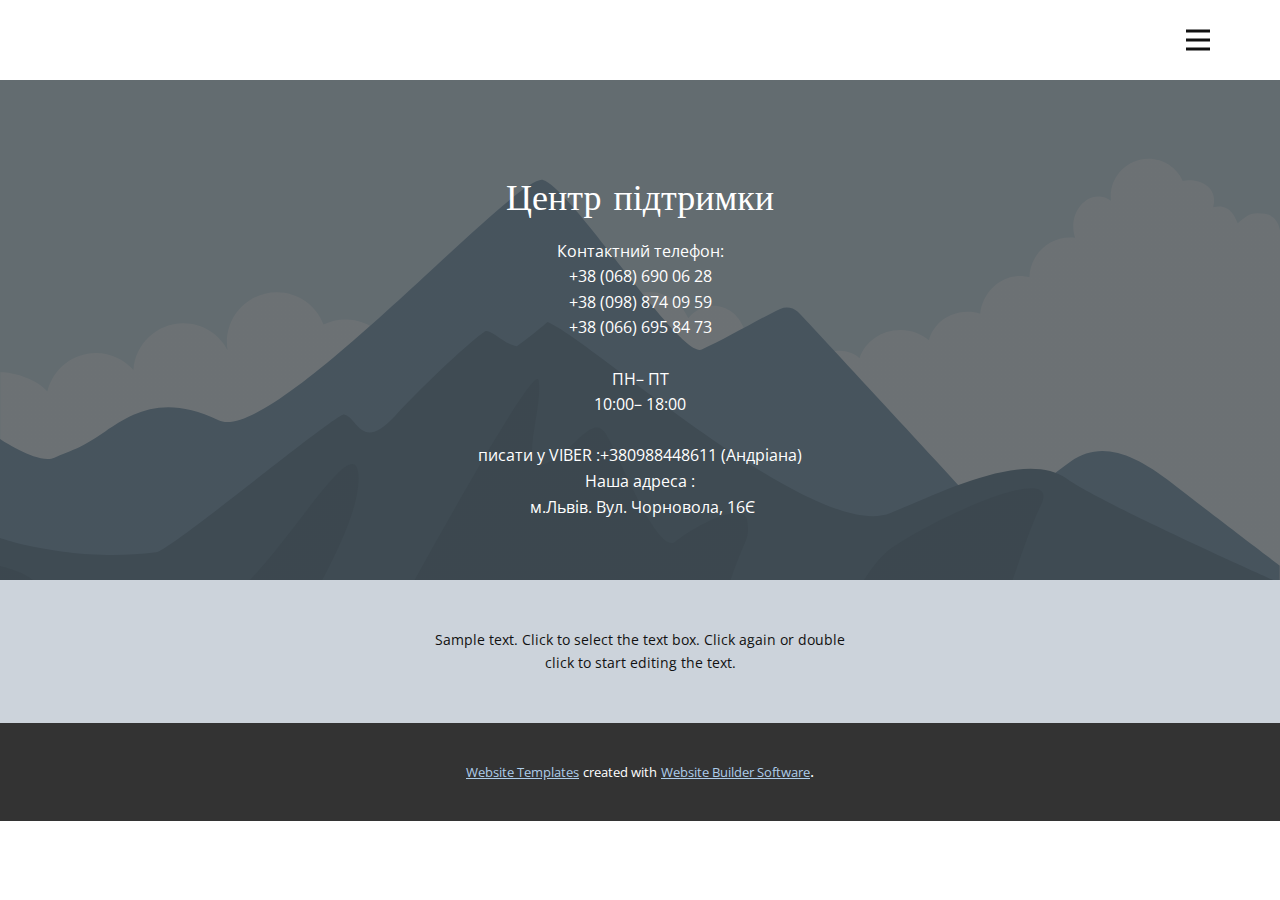
<file: Контакти.html>
<!DOCTYPE html>
<html style="font-size: 16px;">
  <head>
    <meta name="viewport" content="width=device-width, initial-scale=1.0">
    <meta charset="utf-8">
    <meta name="keywords" content="Центр підтримки">
    <meta name="description" content="">
    <meta name="page_type" content="np-template-header-footer-from-plugin">
    <title>Контакти</title>
    <link rel="stylesheet" href="nicepage.css" media="screen">
<link rel="stylesheet" href="Контакти.css" media="screen">
    <script class="u-script" type="text/javascript" src="jquery.js" defer=""></script>
    <script class="u-script" type="text/javascript" src="nicepage.js" defer=""></script>
    <meta name="generator" content="Nicepage 3.14.1, nicepage.com">
    <link id="u-theme-google-font" rel="stylesheet" href="https://fonts.googleapis.com/css?family=Open+Sans:300,300i,400,400i,600,600i,700,700i,800,800i|Archivo+Black:400">
    
    
    <script type="application/ld+json">{
		"@context": "http://schema.org",
		"@type": "Organization",
		"name": "Діма",
		"url": "index.html"
}</script>
    <meta property="og:title" content="Контакти">
    <meta property="og:type" content="website">
    <meta name="theme-color" content="#478ac9">
    <link rel="canonical" href="index.html">
    <meta property="og:url" content="index.html">
  </head>
  <body class="u-body"><header class="u-clearfix u-header u-header" id="sec-ddeb"><div class="u-clearfix u-sheet u-sheet-1">
        <nav class="u-menu u-menu-dropdown u-offcanvas u-menu-1" data-responsive-from="XL">
          <div class="menu-collapse" style="font-size: 1rem; letter-spacing: 0px;">
            <a class="u-button-style u-custom-left-right-menu-spacing u-custom-padding-bottom u-custom-top-bottom-menu-spacing u-nav-link u-text-active-palette-1-base u-text-hover-palette-2-base" href="#">
              <svg><use xmlns:xlink="http://www.w3.org/1999/xlink" xlink:href="#menu-hamburger"></use></svg>
              <svg version="1.1" xmlns="http://www.w3.org/2000/svg" xmlns:xlink="http://www.w3.org/1999/xlink"><defs><symbol id="menu-hamburger" viewBox="0 0 16 16" style="width: 16px; height: 16px;"><rect y="1" width="16" height="2"></rect><rect y="7" width="16" height="2"></rect><rect y="13" width="16" height="2"></rect>
</symbol>
</defs></svg>
            </a>
          </div>
          <div class="u-custom-menu u-nav-container">
            <ul class="u-nav u-spacing-30 u-unstyled u-nav-1"><li class="u-nav-item"><a class="u-border-2 u-border-active-palette-1-base u-border-hover-palette-1-base u-border-no-left u-border-no-right u-border-no-top u-button-style u-nav-link u-text-active-palette-1-base u-text-grey-90 u-text-hover-grey-90" href="Головна.html" style="padding: 10px 0px;">Главная</a>
</li><li class="u-nav-item"><a class="u-border-2 u-border-active-palette-1-base u-border-hover-palette-1-base u-border-no-left u-border-no-right u-border-no-top u-button-style u-nav-link u-text-active-palette-1-base u-text-grey-90 u-text-hover-grey-90" href="Контакти.html" style="padding: 10px 0px;">Контакти</a>
</li><li class="u-nav-item"><a class="u-border-2 u-border-active-palette-1-base u-border-hover-palette-1-base u-border-no-left u-border-no-right u-border-no-top u-button-style u-nav-link u-text-active-palette-1-base u-text-grey-90 u-text-hover-grey-90" href="Про-нас.html" style="padding: 10px 0px;">Про нас</a>
</li></ul>
          </div>
          <div class="u-custom-menu u-nav-container-collapse">
            <div class="u-black u-container-style u-inner-container-layout u-opacity u-opacity-95 u-sidenav">
              <div class="u-sidenav-overflow">
                <div class="u-menu-close"></div>
                <ul class="u-align-center u-nav u-popupmenu-items u-unstyled u-nav-2"><li class="u-nav-item"><a class="u-button-style u-nav-link" href="Головна.html" style="padding: 10px 0px;">Главная</a>
</li><li class="u-nav-item"><a class="u-button-style u-nav-link" href="Контакти.html" style="padding: 10px 0px;">Контакти</a>
</li><li class="u-nav-item"><a class="u-button-style u-nav-link" href="Про-нас.html" style="padding: 10px 0px;">Про нас</a>
</li></ul>
              </div>
            </div>
            <div class="u-black u-menu-overlay u-opacity u-opacity-70"></div>
          </div>
        </nav>
      </div></header>
    <section class="u-align-center u-clearfix u-image u-shading u-section-1" src="" data-image-width="1280" data-image-height="720" id="sec-c5f7">
      <div class="u-clearfix u-sheet u-sheet-1">
        <h2 class="u-text u-text-1">Центр підтримки</h2>
        <p class="u-text u-text-2">Контактний телефон:<br>+38 (068) 690 06 28<br>+38 (098) 874 09 59<br>+38 (066) 695 84 73<br>
          <br>ПН– ПТ<br>10:00– 18:00<br>
          <br>писати у VIBER :+380988448611 (Андріана)<br>Наша адреса :<br>&nbsp;м.Львів. Вул. Чорновола, 16Є
        </p>
      </div>
    </section>
    
    
    <footer class="u-align-center u-clearfix u-footer u-palette-5-light-1 u-footer" id="sec-6768"><div class="u-clearfix u-sheet u-sheet-1">
        <p class="u-small-text u-text u-text-variant u-text-1">Sample text. Click to select the text box. Click again or double click to start editing the text.</p>
      </div></footer>
    <section class="u-backlink u-clearfix u-grey-80">
      <a class="u-link" href="https://nicepage.com/website-templates" target="_blank">
        <span>Website Templates</span>
      </a>
      <p class="u-text">
        <span>created with</span>
      </p>
      <a class="u-link" href="https://nicepage.com/" target="_blank">
        <span>Website Builder Software</span>
      </a>. 
    </section>
  </body>
</html>
</file>
